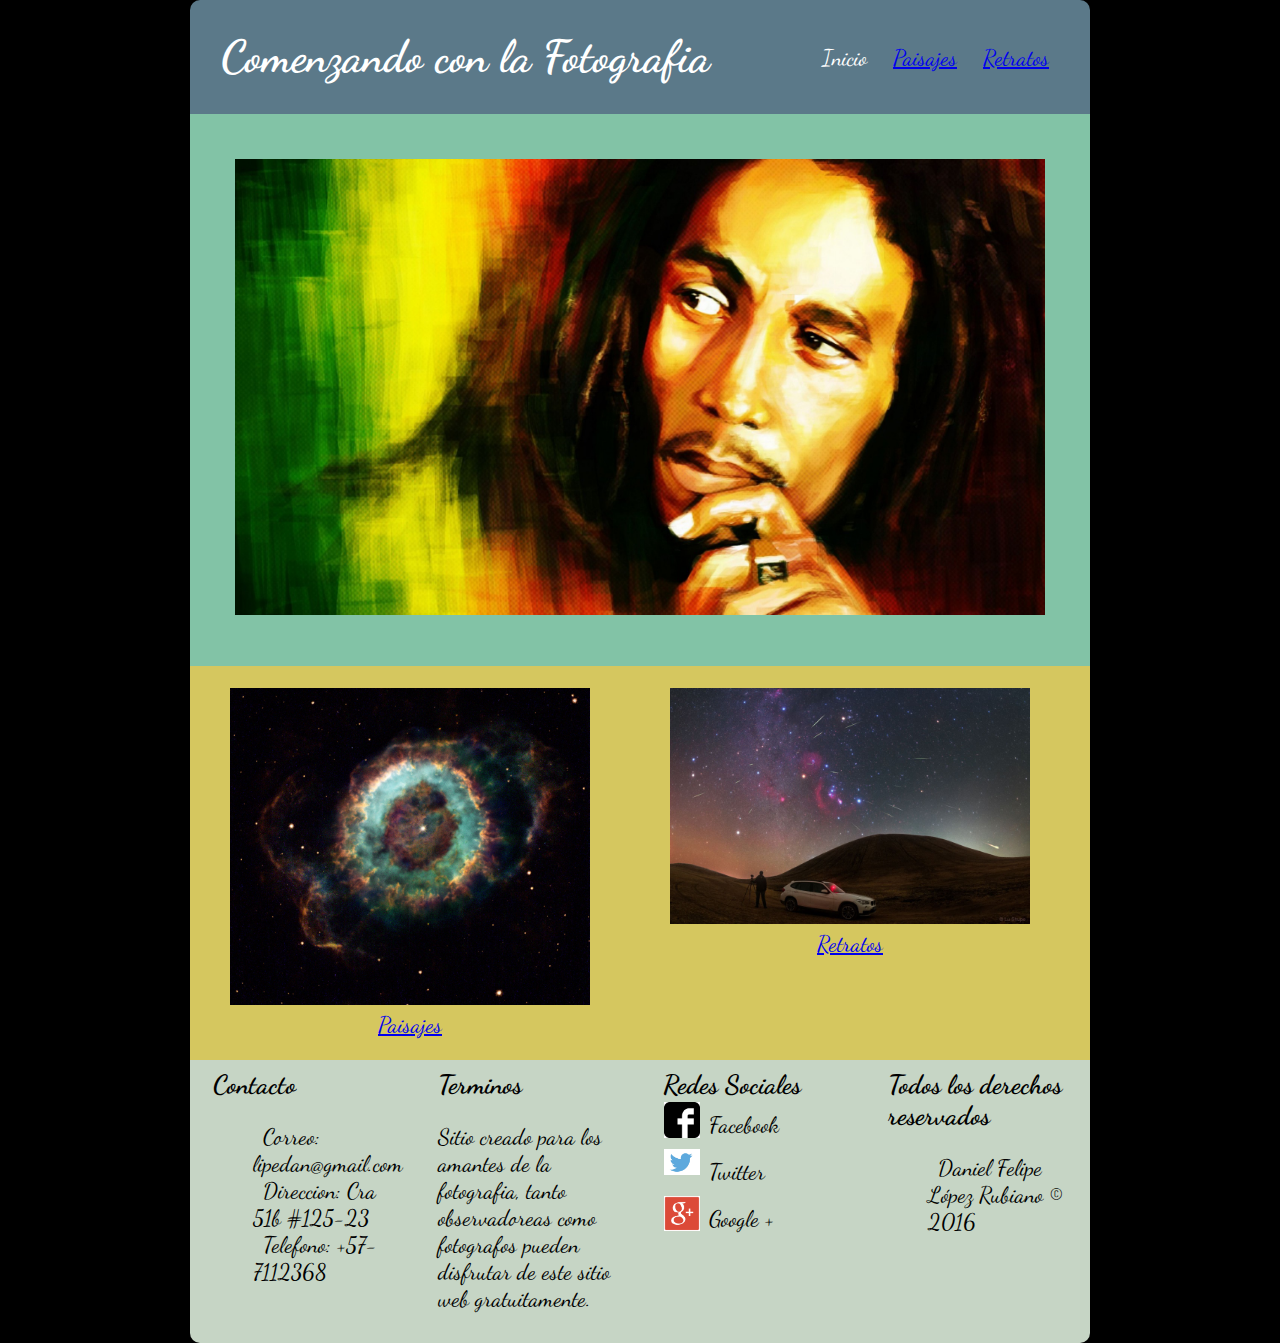
<file: index.html>
<!DOCTYPE html>
<html>
  <head>
    <meta charset="utf-8">
    <meta name="viewport" content="width=device, user-scalable=no">
    <link rel="stylesheet" href="css/estilos.css">
    <link href="https://fonts.googleapis.com/css?family=Dancing+Script" rel="stylesheet">
    <title>Comenzando con la fotografia</title>
  </head>
  <body>
    <header>
      <div id="titulo">
        <h1>Comenzando con la Fotografia</h1>
      </div>
      <nav id="enlaces">
          <ul>
            <li>Inicio</li>
            <li><a href="paisajes.html">Paisajes</a></li>
            <li><a href="retratos.html">Retratos</a></li>
          </ul>
      </nav>
    </header>
    <div id="contenedor">
      <div id="img1">
        <figure id="imagenprincipal">
        <img src="imagenes/bobmarley.jpg" alt="Bob Marley" width="100%">
        </figure>
      </div>
      <div id="img2">
        <figure id="imagensecundaria1">
        <img id="anim1"src="imagenes/littleghost.jpg" alt="Pequeño Fantasma" width="100%">
        <figcaption><a href="paisajes.html">Paisajes</a></figcaption>
        </figure>
        <figure id="imagensecundaria2">
        <img id="anim2"src="imagenes/orionods.jpg" alt="Meteoros de Orion" width="100%">
        <figcaption><a href="retratos.html">Retratos</a></figcaption>
        </figure>
      </div>

      </div>
      <footer>
        <div id="foot1">
          <h3>Contacto</h3>
          <ul>
            <li>Correo: lipedan@gmail.com</li>
            <li>Direccion: Cra 51b #125-23</li>
            <li>Telefono: +57-7112368</li>
          </ul>
        </div>
        <div id="foot2">
          <h3>Terminos</h3>
            <p>Sitio creado para los amantes de la fotografia, tanto observadoreas como fotografos pueden disfrutar de este sitio web gratuitamente.</p>
        </div>
        <div id="foot3">
          <h3>Redes Sociales</h3>
            <div>
            <a href="https://www.facebook.com/" target="_blank" ><img src="imagenes/logoface.png" alt="Logo Facebook" title="Logo Facebook" width="100%"></a><p style="margin:5%">Facebook</p>
            </div>
            <div>
            <a href="https://twitter.com/?lang=es" target="_blank"><img src="imagenes/logotwiter.png" alt="Logo Twitter" title="Logo Twitter" width="100%"></a><p style="margin:5%">Twitter</p>
            </div>
            <div>
            <a href="https://plus.google.com/" target="_blank" ><img src="imagenes/logog+.png" alt="Logo G+" title="Logo G+" width="100%"></a><p style="margin:5%">Google +</p>
            </div>
        </div>
        <div id="foot4">
          <h3>Todos los derechos reservados</h3>
          <ul>
            <li>Daniel Felipe López Rubiano © 2016</li>
          </ul>
        </div>
      </footer>
  </body>
</html>
</file>
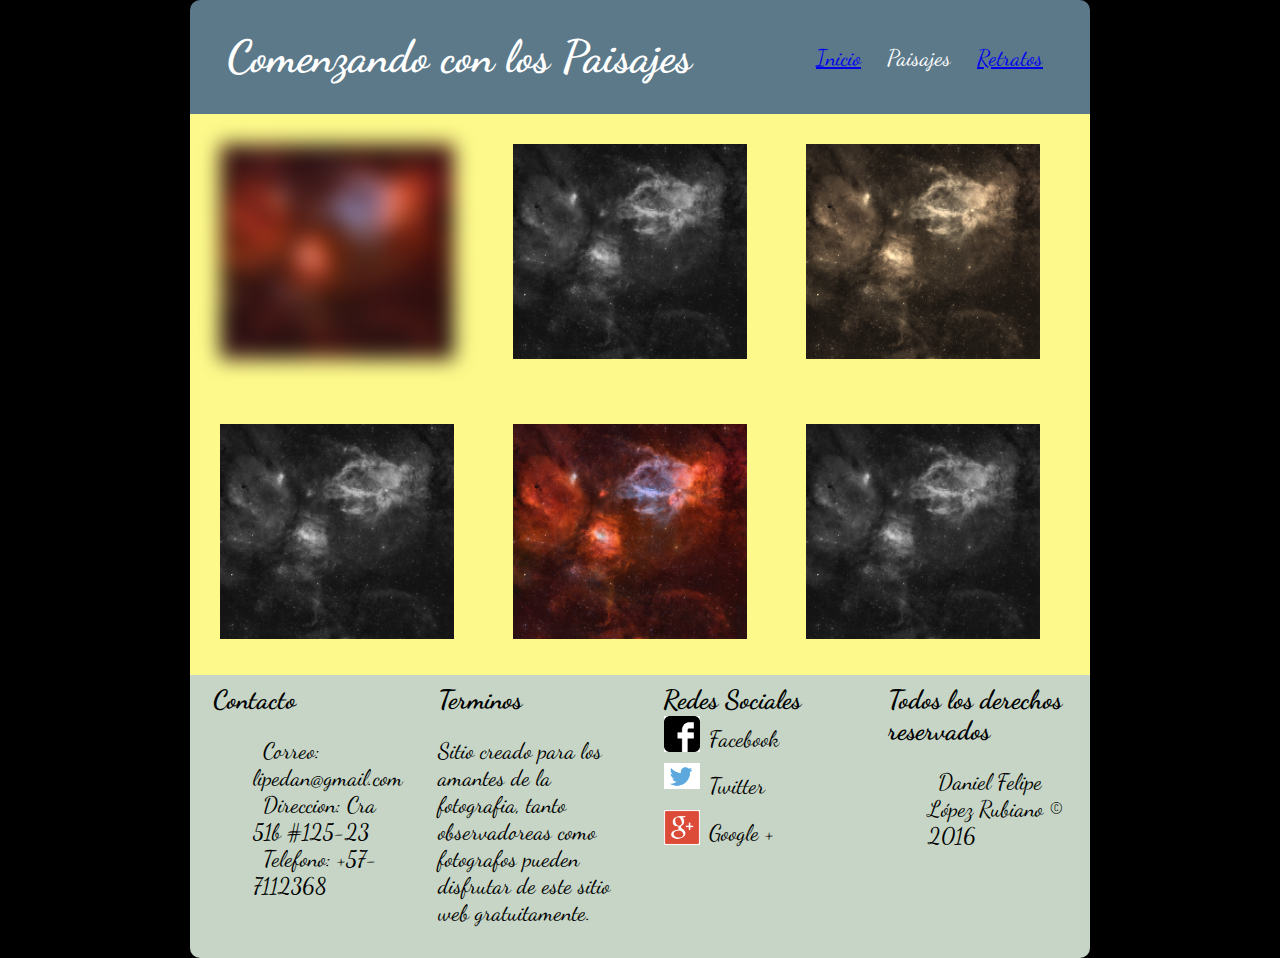
<file: paisajes.html>
<!DOCTYPE html>
<html>
  <head>
    <meta charset="utf-8">
    <meta name="viewport" content="width=device, user-scalable=no">
    <link rel="stylesheet" href="css/estilos2.css">
    <link href="https://fonts.googleapis.com/css?family=Dancing+Script" rel="stylesheet">
    <title>Comenzando con la fotografia</title>
  </head>
  <body>
    <header>
      <div id="titulo">
        <h1>Comenzando con los Paisajes</h1>
      </div>
      <nav id="enlaces">
        <ul>
          <li><a href="index.html">Inicio</a></li>
          <li>Paisajes</li>
          <li><a href="retratos.html">Retratos</a></li>
        </ul>
      </nav>
    </header>
    <div id="contenedor">
      <div id="img1">
        <figure id="first" style="margin:3.3%">
          <img src="imagenes/friendsroi.jpg" alt="Nebulosa" title="Nebulosa" width="100%">
        </figure>
        <figure style="margin:3.3%">
          <img src="imagenes/friendsroi.jpg" alt="Nebulosa" title="Nebulosa" width="100%">
        </figure>
        <figure style="margin:3.3%">
          <img src="imagenes/friendsroi.jpg" alt="Nebulosa" title="Nebulosa" width="100%">
        </figure>
        <figure style="margin:3.3%">
          <img src="imagenes/friendsroi.jpg" alt="Nebulosa" title="Nebulosa" width="100%">
        </figure>
        <figure style="margin:3.3%">
          <img src="imagenes/friendsroi.jpg" alt="Nebulosa" title="Nebulosa" width="100%">
        </figure>
        <figure style="margin:3.3% 3.3% 0 3.3%">
          <img src="imagenes/friendsroi.jpg" alt="Nebulosa" title="Nebulosa" width="100%">
        </figure>
      </div>
    </div>
    <footer>
      <div id="foot1">
        <h3>Contacto</h3>
        <ul>
          <li>Correo: lipedan@gmail.com</li>
          <li>Direccion: Cra 51b #125-23</li>
          <li>Telefono: +57-7112368</li>
        </ul>
      </div>
      <div id="foot2">
        <h3>Terminos</h3>
          <p>Sitio creado para los amantes de la fotografia, tanto observadoreas como fotografos pueden disfrutar de este sitio web gratuitamente.</p>
      </div>
      <div id="foot3">
        <h3>Redes Sociales</h3>
          <div>
          <a href="https://www.facebook.com/" target="_blank" ><img src="imagenes/logoface.png" alt="Logo Facebook" title="Logo Facebook" width="100%"></a><p style="margin:5%">Facebook</p>
          </div>
          <div>
          <a href="https://twitter.com/?lang=es" target="_blank"><img src="imagenes/logotwiter.png" alt="Logo Twitter" title="Logo Twitter" width="100%"></a><p style="margin:5%">Twitter</p>
          </div>
          <div>
          <a href="https://plus.google.com/" target="_blank" ><img src="imagenes/logog+.png" alt="Logo G+" title="Logo G+" width="100%"></a><p style="margin:5%">Google +</p>
          </div>
      </div>
      <div id="foot4">
        <h3>Todos los derechos reservados</h3>
        <ul>
          <li>Daniel Felipe López Rubiano © 2016</li>
        </ul>
      </div>
    </footer>
  </body>
</html>
</file>
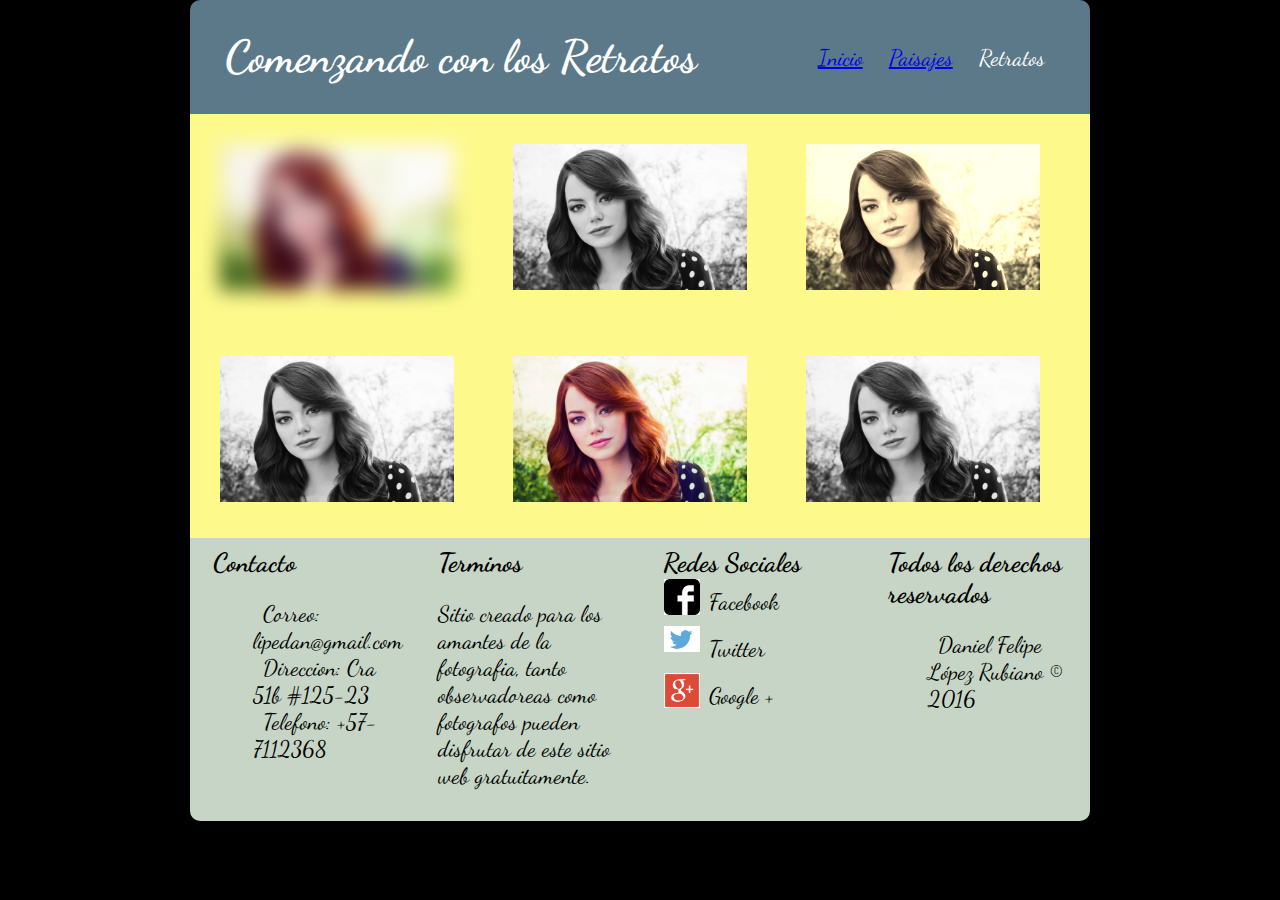
<file: retratos.html>
<!DOCTYPE html>
<html>
  <head>
    <meta charset="utf-8">
    <meta name="viewport" content="width=device, user-scalable=no">
    <link rel="stylesheet" href="css/estilos3.css">
    <link href="https://fonts.googleapis.com/css?family=Dancing+Script" rel="stylesheet">
    <title>Comenzando con la fotografia</title>
  </head>
  <body>
    <header>
      <div id="titulo">
        <h1>Comenzando con los Retratos</h1>
      </div>
      <nav id="enlaces">
        <ul>
          <li><a href="index.html">Inicio</a></li>
          <li><a href="paisajes.html">Paisajes</a></li>
          <li>Retratos</li>
        </ul>
      </nav>
    </header>
    <div id="contenedor">
      <div id="img1">
        <figure id="first" style="margin:3.3%">
          <img src="imagenes/retrato.jpg" alt="Nebulosa" title="Nebulosa" width="100%">
        </figure>
        <figure style="margin:3.3%">
          <img src="imagenes/retrato.jpg" alt="Nebulosa" title="Nebulosa" width="100%">
        </figure>
        <figure style="margin:3.3%">
          <img src="imagenes/retrato.jpg" alt="Nebulosa" title="Nebulosa" width="100%">
        </figure>
        <figure style="margin:3.3%">
          <img src="imagenes/retrato.jpg" alt="Nebulosa" title="Nebulosa" width="100%">
        </figure>
        <figure style="margin:3.3%">
          <img src="imagenes/retrato.jpg" alt="Nebulosa" title="Nebulosa" width="100%">
        </figure>
        <figure style="margin:3.3%">
          <img src="imagenes/retrato.jpg" alt="Nebulosa" title="Nebulosa" width="100%">
        </figure>
      </div>
    </div>
    <footer>
      <div id="foot1">
        <h3>Contacto</h3>
        <ul>
          <li>Correo: lipedan@gmail.com</li>
          <li>Direccion: Cra 51b #125-23</li>
          <li>Telefono: +57-7112368</li>
        </ul>
      </div>
      <div id="foot2">
        <h3>Terminos</h3>
          <p>Sitio creado para los amantes de la fotografia, tanto observadoreas como fotografos pueden disfrutar de este sitio web gratuitamente.</p>
      </div>
      <div id="foot3">
        <h3>Redes Sociales</h3>
          <div>
          <a href="https://www.facebook.com/" target="_blank" ><img src="imagenes/logoface.png" alt="Logo Facebook" title="Logo Facebook" width="100%"></a><p style="margin:5%">Facebook</p>
          </div>
          <div>
          <a href="https://twitter.com/?lang=es" target="_blank"><img src="imagenes/logotwiter.png" alt="Logo Twitter" title="Logo Twitter" width="100%"></a><p style="margin:5%">Twitter</p>
          </div>
          <div>
          <a href="https://plus.google.com/" target="_blank" ><img src="imagenes/logog+.png" alt="Logo G+" title="Logo G+" width="100%"></a><p style="margin:5%">Google +</p>
          </div>
      </div>
      <div id="foot4">
        <h3>Todos los derechos reservados</h3>
        <ul>
          <li>Daniel Felipe López Rubiano © 2016</li>
        </ul>
      </div>
    </footer>
  </body>
</html>
</file>
<file: css/estilos.css>
body{
 font-family: 'Dancing Script', cursive;
 background-color: black;
 margin: 0;
 color: black;
 font-size: 2.5vmin
}

header{
color: white;
background-color: #5b7989;
justify-content: space-around;
align-items: center;
text-shadow: 2px #02010a;
border-radius: 10px 10px 0 0;
animation: slide-in 1s
}

#img1{
  width: 100%;
  background-color: #82c3a6;
}

#img2{
  width: 100%;
  background-color: #d5c75f;
}

footer{
  border-radius: 0 0 10px 10px;
  background-color: #C6d5c5;
  margin: 0 auto;
}

footer h3{
  margin: 0 auto;
}

#foot3 div{
  display: flex;
  flex-flow: row;
  width: 100%;
}

#foot3 div a{
  width: 20%
}

ul li{
  overflow: hidden;
  display: inline;
  padding: 10px;
}

nav a[href^=index]{
  text-decoration: none;
  color: white;
}

nav a:visited{
  color: white
}
#imagensecundaria1{
  transition: transform 1s;
}

#imagensecundaria1:hover{
  transform: rotate(10deg);
}

#imagensecundaria1{
  box-shadow: 2px;
}

#imagensecundaria2{
  transition: transform 1s;
}

#imagensecundaria2:hover{
  transform: translate(20px, -5px);
}

#imagensecundaria2{
  box-shadow: 2px;
}

figcaption{
  text-align: center;
  color: black;
}

figcaption :visited{
  color: black;
}

@keyframes slide-in {
0%{margin-top: 150%}
60%{margin-top: -5%}
100%{margin-top: 0%}
}

@media (max-width:900px) {
  body{
    justify-content: center;
    font-size: 1.5rem
  }

  header{
    text-align: center;
    display: flex;
    flex-flow: column nowrap;
  }
  #contenedor{
    width: 100%;
    background-color: #FDFA8B;
    margin:0 auto;
  }

  footer{
    width: 100%;
  }

  #foot1,#foot2,#foot3,#foot4{
    padding: 5%;
  }

  #contenedor figure{
    margin: 0 auto !important;
  }

  #contenedor figure img{
    width: 80%;
    margin: 5% 10%;
  }
}

@media (min-width:900px) {

  #contenedor{
    width: 900px;
    background-color: #FDFA8B;
    margin-left: auto;
    margin-right: auto;
    margin-top: 0
  }

  header{
    width: 900px;
    margin-left: auto;
    margin-right: auto;
    margin-bottom: 0;
    display: flex;
  }

  footer{
    width: 900px;
    display: flex;
    flex-flow: row nowrap;
    justify-content: space-around;
  }

  footer div{
    width: 20%;
    margin: 1%
  }

  #img2{
    display: flex;
    flex-flow: row nowrap;
  }

  #imagenprincipal{
    width: 90%;
    padding: 5%;
    margin: 0 auto !important;
  }

  #imagensecundaria1{
    width: 40%;
  }

  #imagensecundaria2{
    width: 40%
  }
}
</file>
<file: css/estilos2.css>
body{
 font-family: 'Dancing Script', cursive;
 background-color: black;
 margin: 0;
 color: black;
  font-size: 2.5vmin
}

header{
color: white;
background-color: #5b7989;
justify-content: space-around;
align-items: center;
text-shadow: 2px #02010a;
border-radius: 10px 10px 0 0;
animation: slide-in 1s
}

footer{
  border-radius: 0 0 10px 10px;
  background-color: #C6d5c5;
  margin: 0 auto;
}

footer h3{
  margin: 0 auto;
}

#foot3 div{
  display: flex;
  flex-flow: row;
  width: 100%;
}

#foot3 div a{
  width: 20%
}

ul li{
  overflow: hidden;
  display: inline;
  padding: 10px;
}

nav a:visited{
  color: white
}

#img1 :nth-child(even){
 -webkit-filter: grayscale(100%)
}

#img1 :nth-child(3){
 -webkit-filter: sepia(90%)
}

#first{
  -webkit-filter: blur(10px)
}

@keyframes slide-in {
0%{margin-top: 150%}
60%{margin-top: -5%}
100%{margin-top: 0%}
}

@media (max-width:900px) {
  body{
    justify-content: center;
    font-size: 2rem
  }

  header{
    text-align: center;
    display: flex;
    flex-flow: column nowrap;
  }
  #contenedor{
    width: 100%;
    background-color: #FDFA8B;
    margin:0 auto;
  }

  footer{
    width: 100%;
  }

  #foot1,#foot2,#foot3,#foot4{
    padding: 5%;
  }

  #contenedor figure{
    margin: 0 auto !important;
  }

  #contenedor figure img{
    width: 80%;
    margin: 5% 10%;
  }
}

@media (min-width:900px) {

  #contenedor{
    width: 900px;
    background-color: #FDFA8B;
    margin-left: auto;
    margin-right: auto;
    margin-top: 0 auto;
  }

  header{
    width: 900px;
    margin-left: auto;
    margin-right: auto;
    margin-bottom: 0;
    display: flex;
  }

  footer{
    width: 900px;
    display: flex;
    flex-flow: row nowrap;
    justify-content: space-around;
  }

  footer div{
    width: 20%;
    margin: 1%
  }

  #img1{
    display: flex;
    flex-flow: row wrap;
  }

  #img1 figure{
    width: 26%
  }
}
</file>
<file: css/estilos3.css>
body{
 font-family: 'Dancing Script', cursive;
 background-color: black;
 margin: 0;
 color: black;
  font-size: 2.5vmin
}

header{
color: white;
background-color: #5b7989;
justify-content: space-around;
align-items: center;
text-shadow: 2px #02010a;
border-radius: 10px 10px 0 0;
animation: slide-in 1s
}

footer{
  border-radius: 0 0 10px 10px;
  background-color: #C6d5c5;
  margin: 0 auto;
}

footer h3{
  margin: 0 auto;
}

#foot3 div{
  display: flex;
  flex-flow: row;
  width: 100%;
}

#foot3 div a{
  width: 20%
}

ul li{
  overflow: hidden;
  display: inline;
  padding: 10px;
}

nav a:visited{
  color: white
}

#img1 :nth-child(even){
 -webkit-filter: grayscale(100%)
}

#img1 :nth-child(3){
 -webkit-filter: sepia(90%)
}

#first{
  -webkit-filter: blur(10px)
}

@keyframes slide-in {
0%{margin-top: 150%}
60%{margin-top: -5%}
100%{margin-top: 0%}
}

@media (max-width:900px) {
  body{
    justify-content: center;
    font-size: 2rem
  }

  header{
    text-align: center;
    display: flex;
    flex-flow: column nowrap;
  }
  #contenedor{
    width: 100%;
    background-color: #FDFA8B;
    margin:0 auto;
  }

  footer{
    width: 100%;
  }

  #foot1,#foot2,#foot3,#foot4{
    padding: 5%;
  }

  #contenedor figure{
    margin: 0 auto !important;
  }

  #contenedor figure img{
    width: 80%;
    margin: 5% 10%;
  }
}

@media (min-width:900px) {

  body{
      font-size: 2.5vmin
  }
  #contenedor{
    width: 900px;
    background-color: #FDFA8B;
    margin-left: auto;
    margin-right: auto;
    margin-top: 0 auto;
  }

  header{
    width: 900px;
    margin-left: auto;
    margin-right: auto;
    margin-bottom: 0;
    display: flex;
  }

  footer{
    width: 900px;
    display: flex;
    flex-flow: row nowrap;
    justify-content: space-around;
  }

  footer div{
    width: 20%;
    margin: 1%
  }

  #img1{
    display: flex;
    flex-flow: row wrap;
  }

  #img1 figure{
    width: 26%
  }
}
</file>
